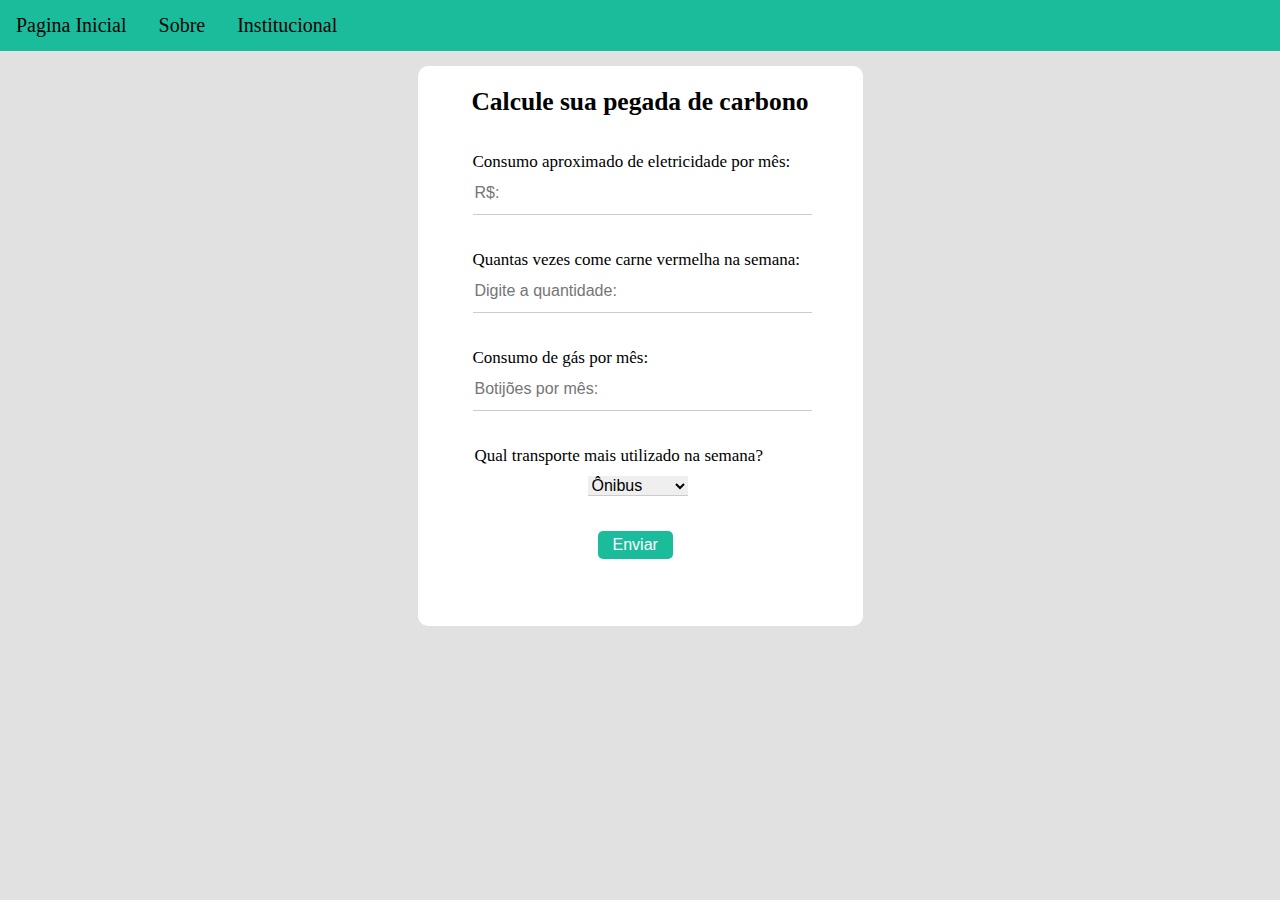
<file: calculopag.html>
<!DOCTYPE html>
<html lang="en">
<head>
    <meta charset="UTF-8">
    <meta http-equiv="X-UA-Compatible" content="IE=edge">
    <meta name="viewport" content="width=device-width, initial-scale=1.0">
    <link rel = "stylesheet" type="text/css" href = "style2.css">

    <title>Document</title>
</head>
<ul class="topnav">
    <li><a href="index.html">Pagina Inicial</a></li>
    <li><a href="index.html">Sobre</a></li>
    <li><a href="index.html">Institucional</a></li>
</ul>
<div class="pagina">
  <div class="pagina_form">
      <form class="pagina_formulario">
          <h2>Calcule sua pegada de carbono</h2>
          <div class="campo1">
              <label>Consumo aproximado de eletricidade por mês:</label>
          </div>
          
          <div class="campo2">
              <label> Quantas vezes come carne vermelha na semana:</label>
          </div>
          <div class="campo3">
              <label> Consumo de gás por mês:</label>
          </div>
          <div class="campo_radio">
              <legend>Qual transporte mais utilizado na semana? </legend>
              <select class="escolhido">
                  <option value="1">Ônibus</option>
                  <option value="2">Carro</option>
                  <option value="3">Moto</option>
                  <option value="4">Outros</option>
              </select>      
          </div>
              <button type="submit" id="botao">Enviar</button>
          </form>
  </div>

  <div  id="resultado" style="display: none;"></div>
    
  <div class="bloco"  style="display: none;">  
    <div id="solucoes"  style="display: none;"></div>
    <div id = "img1"></div>
  </div>

  <div class="bloco2"  style="display: none;">   
    <div id = "solucoes2" style="display: none;"></div>
    <div id="img2"></div>
  </div>

  <div class="bloco3"  style="display: none;"> 
    <div id="solucoes3" style="display: none;"></div>
    <div id="img3"></div>
  </div>


<script src="script2.js"></script>

</body>
</html>
</file>
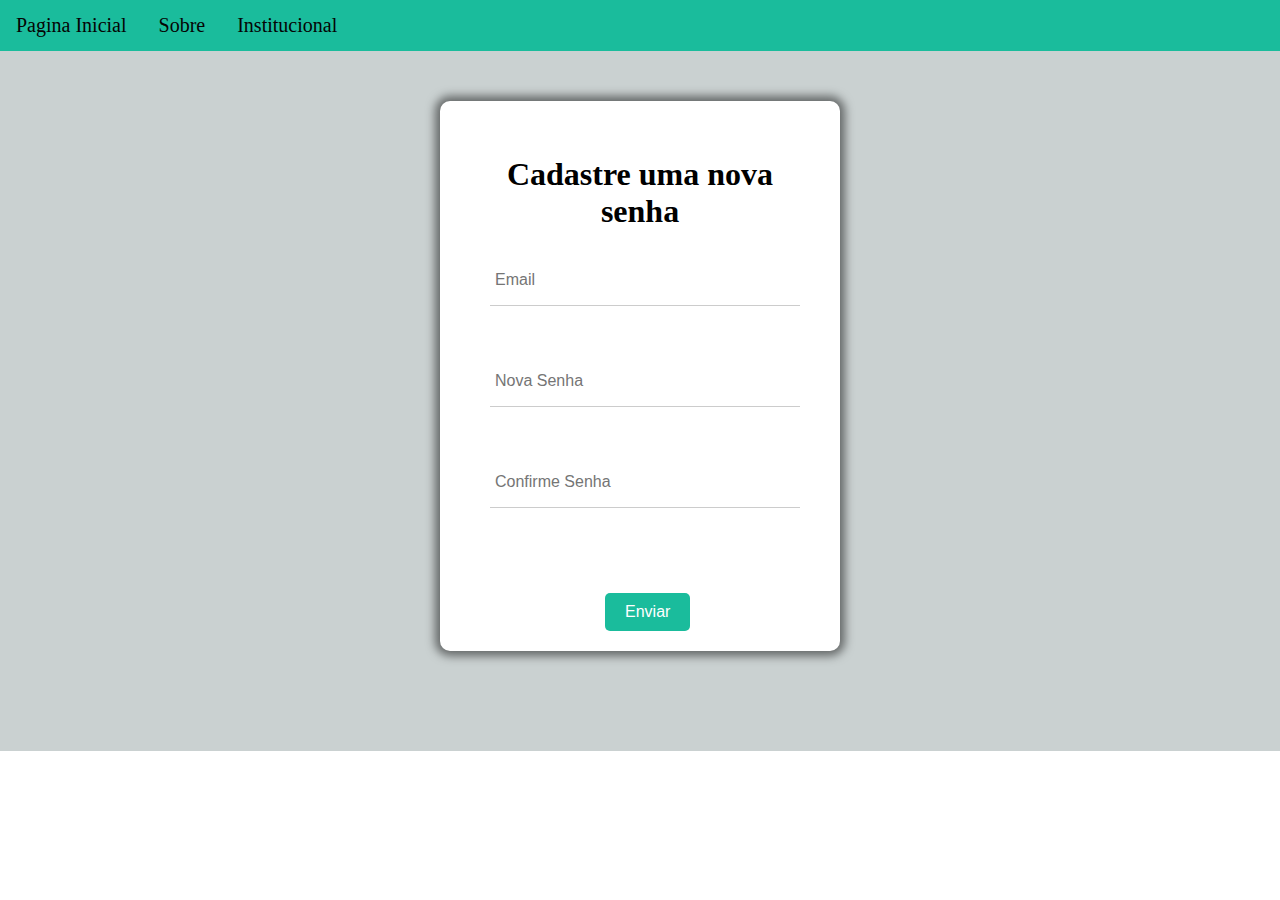
<file: esqpass.html>
<!DOCTYPE html>
<html lang="en">
<head>
    <meta charset="UTF-8">
    <meta http-equiv="X-UA-Compatible" content="IE=edge">
    <meta name="viewport" content="width=device-width, initial-scale=1.0">
    <title>Página acesso</title>
    <link rel = "stylesheet" type="text/css" href = "style4.css">
    <script src = "script4.js" defer></script>
</head>
<body>
    <ul class="topnav">
        <li><a href="#pag">Pagina Inicial</a></li>
        <li><a href="#sobre">Sobre</a></li>
        <li><a href="#pag_video">Institucional</a></li>
    </ul>
    <div class="pagina1">
        <div class ="pagina_login">
            <div class ="login">
                <form action="dados_troca.php" class ="formulario" method="POST">
                    <h1>Cadastre uma nova senha</h1>

                    <div class="entrada">
                        <label for = "email"></label>
                        <input type = "email" id="email" name="email" placeholder="Email" required>
                    </div>
            
                    <div class="entrada">
                        <label for = "password"></label>
                        <input type = "password" id = "nova_pass" name = "nova_pass" minlenght = "8" placeholder ="Nova Senha" required>
                    </div>
                    
                    <div class = "entrada">
                        <label for = "password"></label>
                        <input type = "password" id = "pass" name = "pass" minlenght = "8" placeholder ="Confirme Senha" required>
                    </div>

                    <button type = "submit" id = "send" name = "acao" value ="Enviar">Enviar</button>
                </form>
            </div>
        </div>
        </div>
    
    </div>
</body>
</html>
</file>
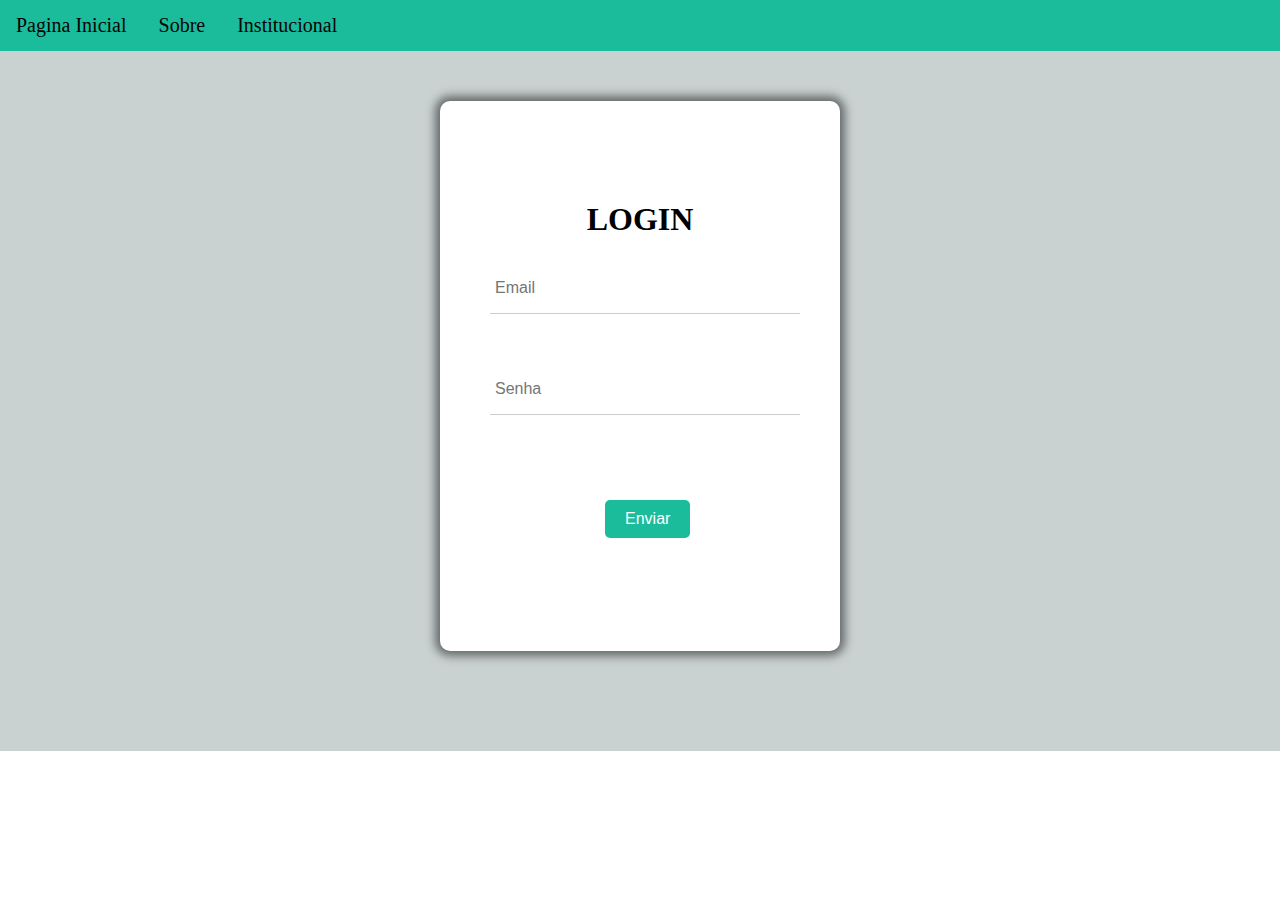
<file: login_page.html>
<!DOCTYPE html>
<html lang="en">
<head>
    <meta charset="UTF-8">
    <meta http-equiv="X-UA-Compatible" content="IE=edge">
    <meta name="viewport" content="width=device-width, initial-scale=1.0">
    <script src = "script3.js" defer></script>
    <link rel = "stylesheet" type="text/css" href = "style3.css">

    <title>Document</title>
</head>

<body>
    <script src="script3.js"></script>
</body>
<ul class="topnav">
    <li><a href="index.html">Pagina Inicial</a></li>
    <li><a href="index.html">Sobre</a></li>
    <li><a href="index.html">Institucional</a></li>
</ul>

<div class="pagina1">
    <div class ="pagina_login">
        <div class ="login">
            <form action="dados_login.php" class ="formulario" method="POST">
                <h1>LOGIN</h1>
                <div class="entrada">
                    <label for = "email"></label>
                    <input type = "email" id="email" name="email" placeholder="Email" required>
                </div>
        
                <div class = "entrada">
                    <label for = "password"></label>
                    <input type = "password" id = "pass" name = "pass" minlenght = "8" placeholder ="Senha" required>
                </div>
                <button type = "submit" id = "send" name = "acao" value ="Enviar">Enviar</button>
            </form>
        </div>
    </div>
    </div>

</div>


</html>
</file>
<file: style2.css>
body{
  margin: 0;
  font-family: 'Times New Roman', Times, serif;
  font-size: 17px;
  background-color: rgba(204, 202, 202, 0.566);
}

.pagina_form{
  justify-content: center;
  display: flex;
  margin: auto;
  margin-top: 15px;
  width: 450px;
  height: 500px;
}
h2{justify-content: center;display: flex;margin-bottom: 30px;}
ul.topnav {
  list-style-type: none;
  margin: 0;
  padding: 0;
  font-size: 20px;
  overflow: hidden;
  background-color: #1abc9c;
}
a {text-decoration: none;}
ul.topnav li a {float: left;color: rgb(5, 4, 4);text-align: center;padding: 14px 16px;}
.pagina_formulario{
  justify-content: center;
  margin: auto;
  width: 445px;
  height: 560px;
  border-radius: 10px;
  background-color: #ffffff;
}
.campo1,.campo2,.campo3{
  justify-content: center;
  display: block;
  margin: auto; 
  margin-right: 10px;
  margin-top: 35px;
  margin-left: 55px;
} 
.campo_radio{
  justify-content: center;
  display: block;
  margin: auto; 
  margin-right: 10px;
  margin-top: 35px;
  margin-left: 55px;
}
input[type='number']{
  justify-content: center;
  display: flex;
  margin: auto; 
  margin-right: 100px;
  width: 335px;
  height: 40px;
  border: none;
  border-bottom: 1px solid #ccc;
  font-size: 16px;
  outline: none;
  transition: border-bottom-color 0.3s;
}
input:focus{border-bottom-color: #1abc9c;}
input[type=number]::-webkit-inner-spin-button{-webkit-appearance: none;}
.escolhido{
  justify-content: center;
  display: flex;
  margin: auto;
  width: 100px;
  margin-left: 115px;
  margin-top: 10px;
  border: none;
  border-bottom: 1px solid #ccc;
  font-size: 16px;
  outline: none;
  transition: border-bottom-color 0.3s;
}
.escolhido:focus{background-color: rgba(218, 218, 218, 0.952);}
button{
  justify-content: center;
  display: flex;
  margin: auto;
  margin-top: 35px;
  margin-left: 180px;
  background-color: #1abc9c;
  color: white;
  border: none;
  border-radius: 5px;
  padding: 5px 15px;
  font-size: 16px;
  cursor: pointer;
  transition: background-color 0.3s;
}
button[type="submit"]:hover {background-color: #148f77;}
#resultado{
  justify-content: center;
  display: flex;
  margin: auto;
  margin-top: 70px;
  padding: 10px;
  width: 300px;
  height: 25px;
  border-radius: 35px;
  background-color: #1abc9c;
  font-weight: bold;  

}
.bloco,.bloco2,.bloco3{
  justify-content: center;
  display: flex;
  margin: auto;
  width: 900px;
  height: 200px;
  border-radius: 10px;
  background-color:#1abc9c ;
  
}
.bloco{margin-top: 100px;}
.bloco2,.bloco3{margin-top: 10px;}
#solucoes,#solucoes2{
  justify-content: center;
  display: flex;
  margin: auto;
  margin-left:10px ;
  width: 600px;
  padding: 10px;
  border-radius: 10px;
  background-color: #cccccc41;
  font-weight: bold;  
  letter-spacing:1.5px;
}
#solucoes3{
  justify-content: center;
  display: flex;
  margin: auto;
  margin-left:10px ;
  width: 600px;
  padding: 5px;
  border-radius: 10px;
  background-color: #cccccc41;
  font-weight: bold;  
  letter-spacing:1.5px;
}
#img1,#img2,#img3{
  justify-content: center;
  display: flex;
  margin: auto;
  width: 105px;
  height: 100px;
  border-radius: 100px;
  background-color: rgb(224, 224, 224);
  background-position: center;
  background-repeat: no-repeat;
}
#img1{background-image: url("img3.png");}
#img2{background-image: url("img2.png");}
#img3{background-image: url("img.png");}

@media screen and (max-width:768px){
  .bloco,.bloco2,.bloco3{
    width: 100%;
    height: 100%;
    max-width: 500px;
    margin: 35px auto;
  }
}
</file>
<file: style4.css>
body {
    margin: 0;
  }
  
  ul.topnav {
    list-style-type: none;
    margin: 0;
    padding: 0;
    font-size: 20px;
    overflow: hidden;
    background-color: #1abc9c;
  }
  
  a {
    text-decoration: none;
  }
  
  ul.topnav li a {
    float: left;
    color: rgb(5, 4, 4);
    text-align: center;
    padding: 14px 16px;
  }
  
  
  .pagina1 {
    display: flex;
    justify-content: center;
    align-items: center;
    width: 100%;
    height: 700px;
    border-radius: 1px;
    background-image: url(https://images.unsplash.com/photo-1632789124528-07b43ba96460?ixlib=rb-4.0.3&ixid=MnwxMjA3fDB8MHxwaG90by1wYWdlfHx8fGVufDB8fHx8&auto=format&fit=crop&w=1032&q=80.jpg);
    background-position: center center;
    background-size: cover;
  }
  .pagina_login{
    display: flex;
    justify-content: center;
    align-items: center;
    margin: auto;
    width: 100%;
    height: 700px;
    background-color: rgba(174, 184, 184, 0.65);
  }
  .login {
    display: flex;
    justify-content: center;
    align-items: center;
    margin-top: -150px;
  }

  .formulario {
    justify-content:center;
    display: block;
    align-items: center;
    margin-top: 100px;
    background-color: white;
    padding: 50px;
    width: 300px;
    height: 450px;
    border-radius: 10px;
    box-shadow: 0px 0px 10px 5px rgba(0, 0, 0, 0.5);
  }
  
  h1 {
    font-size: 32px;
    font-weight: bold;
    text-align: center;
    margin-top: 5px;
    margin-bottom: 20px;
  }

  .entrada {
    margin-bottom: 50px;
  }
  
  label {
    display: block;
    font-size: 14px;
    margin-bottom: 25px;
  }
  
  input[type="text"],
  input[type="email"],input[type="password"]{
    width: 100%;
    height: 40px;
    border: none;
    border-bottom: 1px solid #ccc;
    font-size: 16px;
    padding: 5px;
    outline: none;
    transition: border-bottom-color 0.3s;
  }
  
  input[type="email"]:focus,
  input[type="password"]:focus {
    border-bottom-color: #1abc9c;
  }
  
  button[type="submit"] {
    background-color: #1abc9c;
    color: white;
    border: none;
    border-radius: 5px;
    padding: 10px 20px;
    font-size: 16px;
    cursor: pointer;
    transition: background-color 0.3s;
    margin-top: 35px;
    margin-left: 115px;
  }
  
  button[type="submit"]:hover {
    background-color: #148f77;
  }
</file>
<file: style3.css>
body {
    margin: 0;
  }
  
  ul.topnav {
    list-style-type: none;
    margin: 0;
    padding: 0;
    font-size: 20px;
    overflow: hidden;
    background-color: #1abc9c;
  }
  
  a {
    text-decoration: none;
  }
  
  ul.topnav li a {
    float: left;
    color: rgb(5, 4, 4);
    text-align: center;
    padding: 14px 16px;
  }
  
  
  .pagina1 {
    display: flex;
    justify-content: center;
    align-items: center;
    width: 100%;
    height: 700px;
    border-radius: 1px;
    background-image: url(https://images.unsplash.com/photo-1632789124528-07b43ba96460?ixlib=rb-4.0.3&ixid=MnwxMjA3fDB8MHxwaG90by1wYWdlfHx8fGVufDB8fHx8&auto=format&fit=crop&w=1032&q=80.jpg);
    background-position: center center;
    background-size: cover;
  }
  .pagina_login{
    display: flex;
    justify-content: center;
    align-items: center;
    margin: auto;
    width: 100%;
    height: 700px;
    background-color: rgba(174, 184, 184, 0.65);
  }
  .login {
    display: flex;
    justify-content: center;
    align-items: center;
    margin-top: -150px;
  }

  .formulario {
    justify-content:center;
    display: block;
    align-items: center;
    margin-top: 100px;
    background-color: white;
    padding: 50px;
    width: 300px;
    height: 450px;
    border-radius: 10px;
    box-shadow: 0px 0px 10px 5px rgba(0, 0, 0, 0.5);
  }
  
  h1 {
    font-size: 32px;
    font-weight: bold;
    text-align: center;
    margin-top: 50px;
    margin-bottom: 20px;
  }

  .entrada {
    margin-bottom: 50px;
  }
  
  label {
    display: block;
    font-size: 14px;
    margin-bottom: 25px;
  }
  
  input[type="text"],
  input[type="email"],input[type="password"]{
    width: 100%;
    height: 40px;
    border: none;
    border-bottom: 1px solid #ccc;
    font-size: 16px;
    padding: 5px;
    outline: none;
    transition: border-bottom-color 0.3s;
  }
  
  input[type="email"]:focus,
  input[type="password"]:focus {
    border-bottom-color: #1abc9c;
  }
  
  button[type="submit"] {
    background-color: #1abc9c;
    color: white;
    border: none;
    border-radius: 5px;
    padding: 10px 20px;
    font-size: 16px;
    cursor: pointer;
    transition: background-color 0.3s;
    margin-top: 35px;
    margin-left: 115px;
  }
  
  button[type="submit"]:hover {
    background-color: #148f77;
  }
</file>
